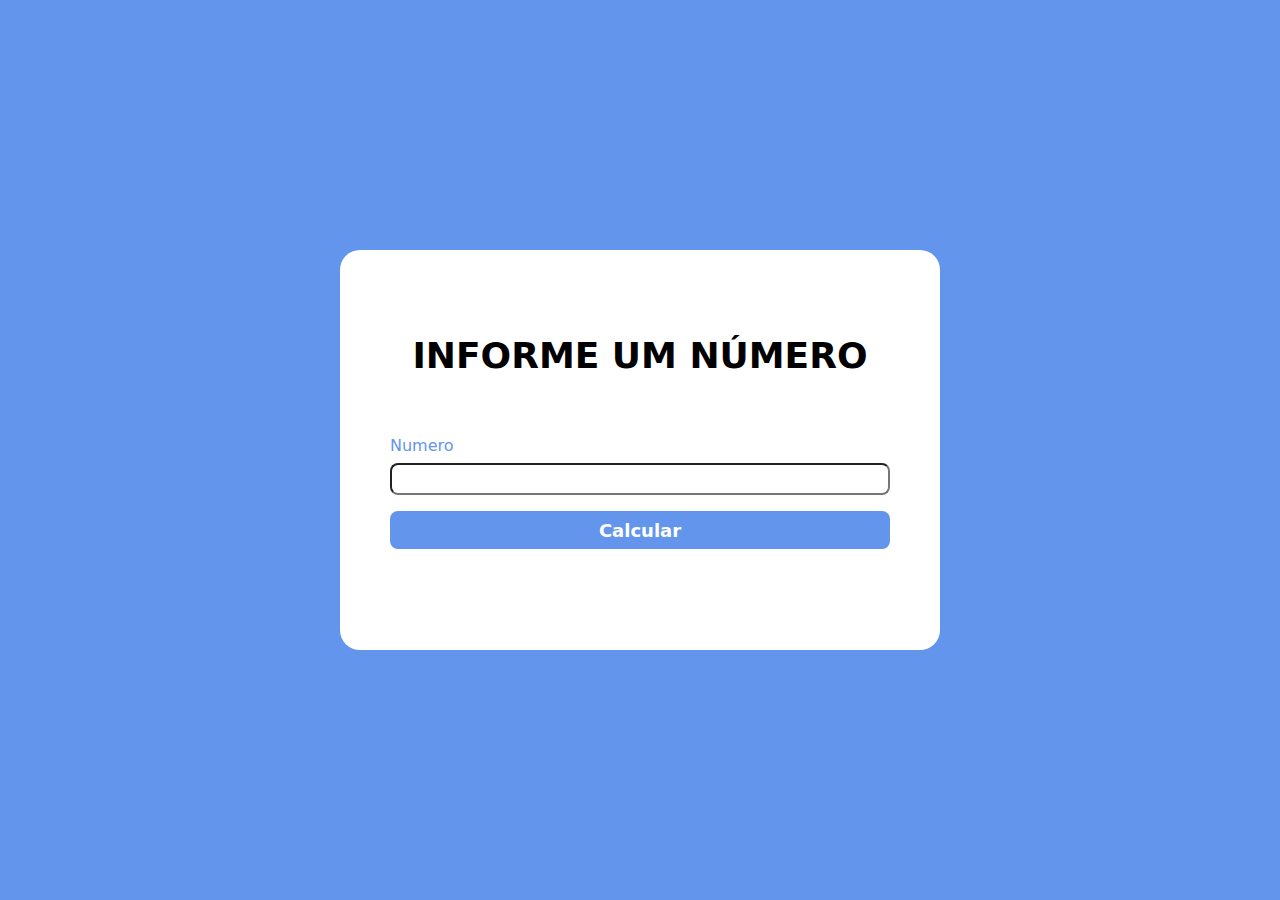
<file: Desafio 01/index.html>
<!DOCTYPE html>
<html lang="pt-br">

<head>
    <meta charset="UTF-8">
    <meta name="viewport" content="width=device-width, initial-scale=1.0">
    <title>Interação com Formulários</title>
    <link rel="stylesheet" href="style.css">
</head>

<body>
    <div class="formulario">
        <header>
            <h1>Informe um número</h1>
        </header>

        <section>
            <form action="resultado.php" method="get" id="resultado">
                <label for="nome">Numero</label>
                <input type="number" name="numero" id="numero">
                <input type="submit" value="Calcular" id="btn">
            </form>
        </section>
    </div>
</body>

</html>
</file>
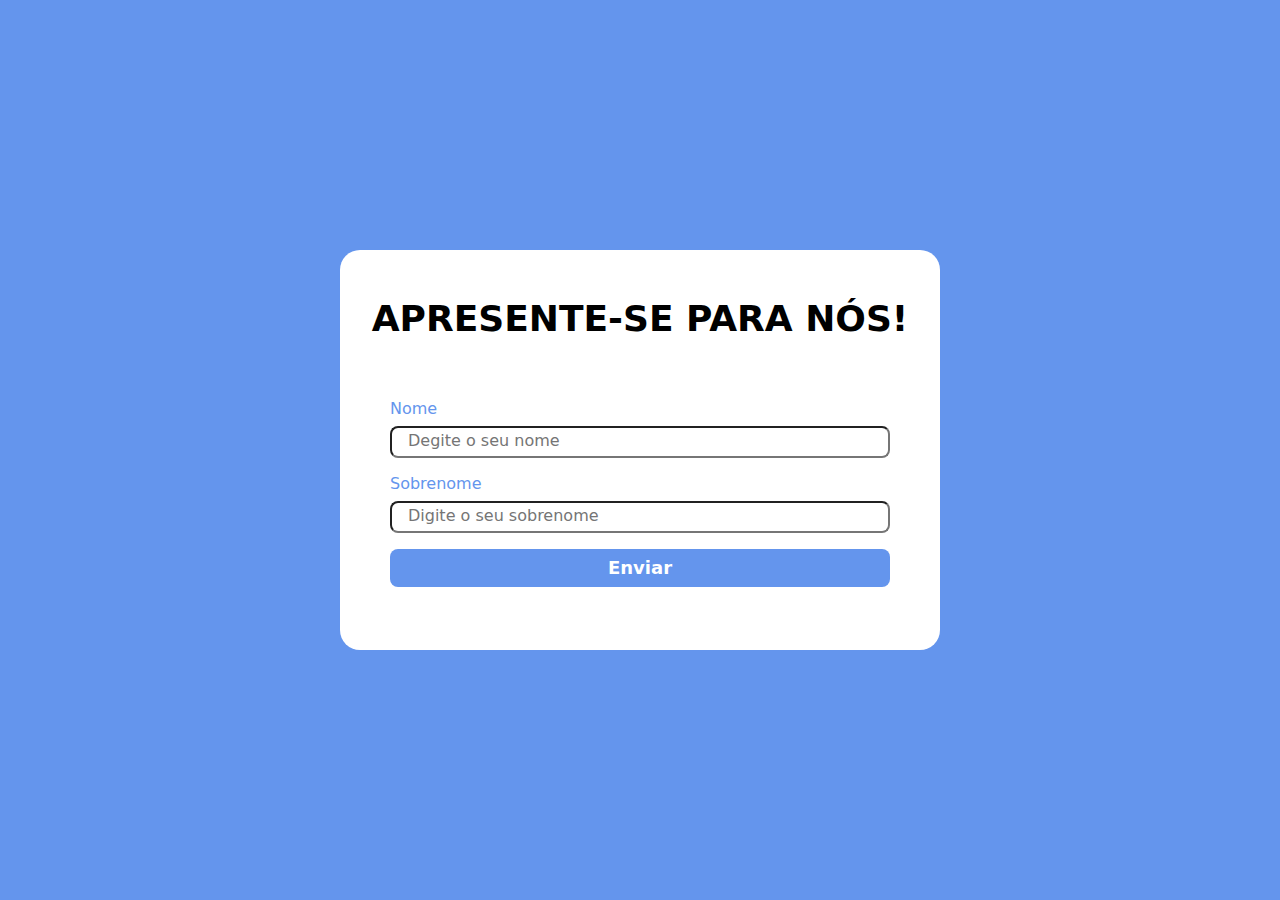
<file: ex0006/index.html>
<!DOCTYPE html>
<html lang="pt-br">

<head>
    <meta charset="UTF-8">
    <meta name="viewport" content="width=device-width, initial-scale=1.0">
    <title>Interação com Formulários</title>
    <link rel="stylesheet" href="styles.css">
</head>

<body>
    <div class="formulario">
        <header>
            <h1>Apresente-se para nós!</h1>
        </header>

        <section>
            <form action="cad.php" method="get">
                <label for="nome">Nome</label>
                <input type="text" name="nome" id="nome" placeholder="Degite o seu nome">
                <label for="sobrenome">Sobrenome</label>
                <input type="text" name="sobrenome" id="sobrenome" placeholder="Digite o seu sobrenome">
                <input type="submit" value="Enviar" id="btn">
            </form>
        </section>
    </div>
</body>

</html>
</file>
<file: Desafio 01/style.css>
*{
    margin: 0;
    padding: 0;
    box-sizing: border-box;
    font-family: system-ui, -apple-system, BlinkMacSystemFont, 'Segoe UI', Roboto, Oxygen, Ubuntu, Cantarell, 'Open Sans', 'Helvetica Neue', sans-serif;
    text-decoration: none;
}

body{
    height: 100vh;
    width: 100%;
    display: flex;
    flex-direction: column;
    align-items: center;
    justify-content: center;
    background-color: cornflowerblue;
}

.formulario{
    width: 600px;
    height: 400px;
    background-color: white;
    display: flex;
    flex-direction: column;
    align-items: center;
    justify-content: center;
    border-radius: 20px;
}

header h1{
    font-size: 36px;
    text-transform: uppercase;
    margin-bottom: 60px;
    text-align: center;
}

form{
    display: flex;
    flex-direction: column;
}

label{
    font-size: 16px;
    color: cornflowerblue;
    margin-bottom: 8px;
}


input{
    width: 500px;
    height: 32px;
    margin-bottom: 16px;
    border-radius: 8px;
}

input::placeholder{
    padding: 16px;
    font-size: 16px;
}

#btn{
    background-color: cornflowerblue;
    color: white;
    border: none;
    height: 38px;
    font-size: 18px;
    font-weight: bold;
    cursor: pointer;
}

#btn:hover{
    background-color: rgb(75, 129, 230);
}

#voltar p, a{
    font-size: 16px;
    color: black;
    font-weight: bold;
    height: 38px;
    width: 150px;
    background-color: white;
    padding: 18px 34px;
    border-radius: 20px;
}

.resposta{
    font-size: 18px;
    text-align: center;
    font-weight: bold;
}
</file>
<file: ex0006/styles.css>
*{
    margin: 0;
    padding: 0;
    box-sizing: border-box;
    font-family: system-ui, -apple-system, BlinkMacSystemFont, 'Segoe UI', Roboto, Oxygen, Ubuntu, Cantarell, 'Open Sans', 'Helvetica Neue', sans-serif;
    text-decoration: none;
}

body{
    height: 100vh;
    width: 100%;
    display: flex;
    flex-direction: column;
    align-items: center;
    justify-content: center;
    background-color: cornflowerblue;
}

.formulario{
    width: 600px;
    height: 400px;
    background-color: white;
    display: flex;
    flex-direction: column;
    align-items: center;
    justify-content: center;
    border-radius: 20px;
}

header h1{
    font-size: 36px;
    text-transform: uppercase;
    margin-bottom: 60px;
}

form{
    display: flex;
    flex-direction: column;
}

label{
    font-size: 16px;
    color: cornflowerblue;
    margin-bottom: 8px;
}


input{
    width: 500px;
    height: 32px;
    margin-bottom: 16px;
    border-radius: 8px;
}

input::placeholder{
    padding: 16px;
    font-size: 16px;
}

#btn{
    background-color: cornflowerblue;
    color: white;
    border: none;
    height: 38px;
    font-size: 18px;
    font-weight: bold;
    cursor: pointer;
}

#btn:hover{
    background-color: rgb(75, 129, 230);
}

#voltar p, a{
    font-size: 16px;
    color: black;
    font-weight: bold;
    height: 38px;
    width: 150px;
    background-color: white;
    padding: 18px 34px;
    border-radius: 20px;
}

#saudacao{
    text-transform: uppercase;
    font-size: 20px;
    margin-bottom: 32px;
}
</file>
